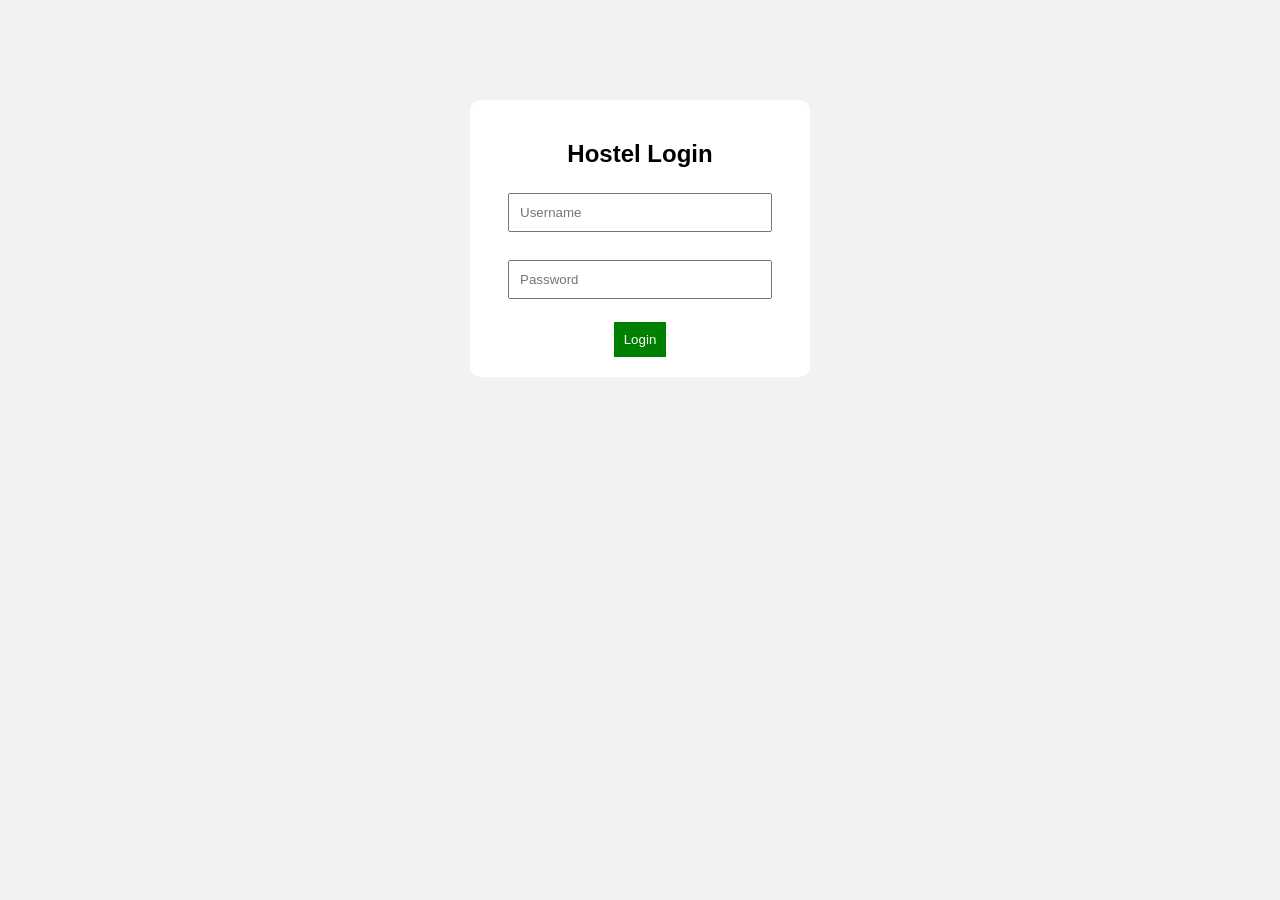
<file: index.html>
<!DOCTYPE html>
<html>
    <head>
        <title>Login</title>
        <link rel="stylesheet" href="style.css">
    </head>
    <body>

        <div class="box">
            <h2>Hostel Login</h2>

            <input type="text" id="user" placeholder="Username"><br><br>
            <input type="password" id="pass" placeholder="Password"><br><br>

            <button onclick="login()">Login</button>
        </div>

        <script src="script.js"></script>
    </body>
</html>
</file>
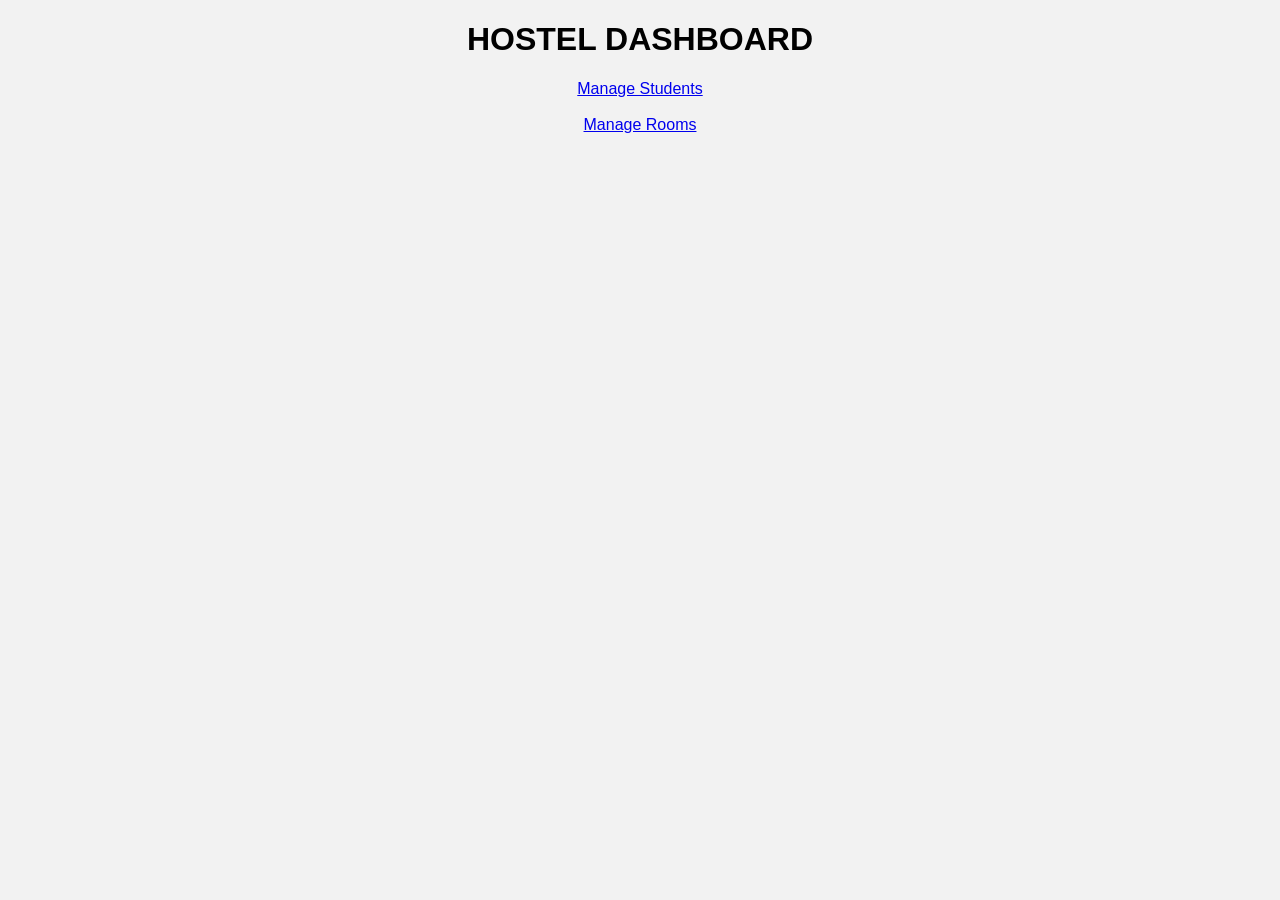
<file: dashboard.html>
<!DOCTYPE html>
<html>
    <head>
        <title>Dashboard</title>
        <link rel="stylesheet" href="style.css">
    </head>
    <body>

        <h1>HOSTEL DASHBOARD</h1>

        <a href="students.html">Manage Students</a><br><br>
        <a href="rooms.html">Manage Rooms</a>
        
        <script src="script.js"></script>
    </body>
</html>
</file>
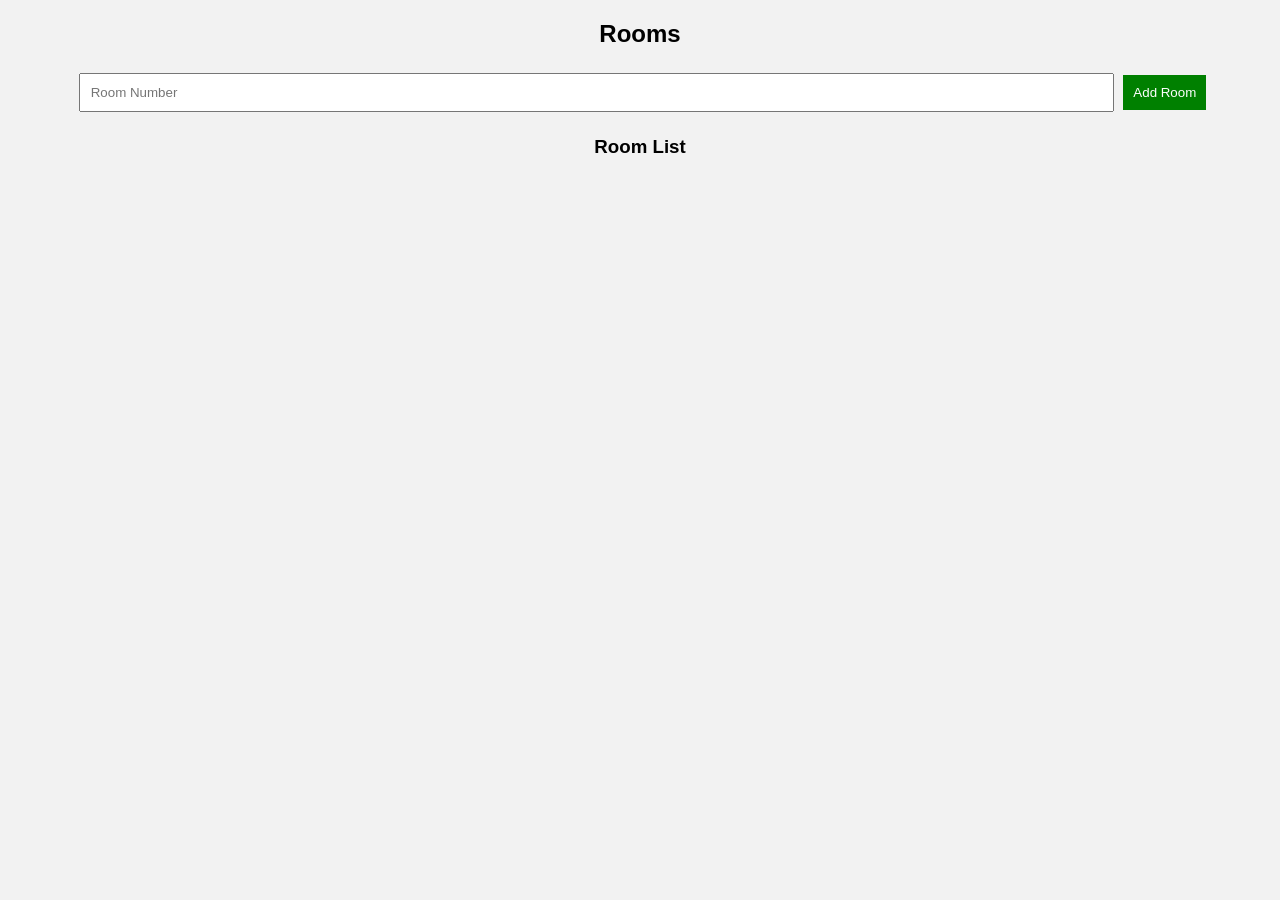
<file: rooms.html>
<!DOCTYPE html>
<html>
    <head>
        <title>Rooms</title>
        <link rel="stylesheet" href="style.css">
    </head>
    <body>

        <h2>Rooms</h2>

        <input type="text" id="roomNo" placeholder="Room Number">
        <button onclick="addRoom()">Add Room</button>

        <h3>Room List</h3>
        <ul id="roomList"></ul>

        <script src="script.js"></script>
    </body>
</html>
</file>
<file: style.css>
body{
    font-family: Arial;
    text-align: center;
    background: #f2f2f2;
}

.box{
    width:300px;
    margin: 100px auto;
    background: white;
    padding: 20px;
    border-radius: 10px;
}

input{
    padding: 10px;
    width: 80%;
    margin: 5px;
}

button{
    padding: 10px;
    background: green;
    color: white;
    border: none;
    cursor: pointer;
}

ul{
    list-style: none;
}
</file>
